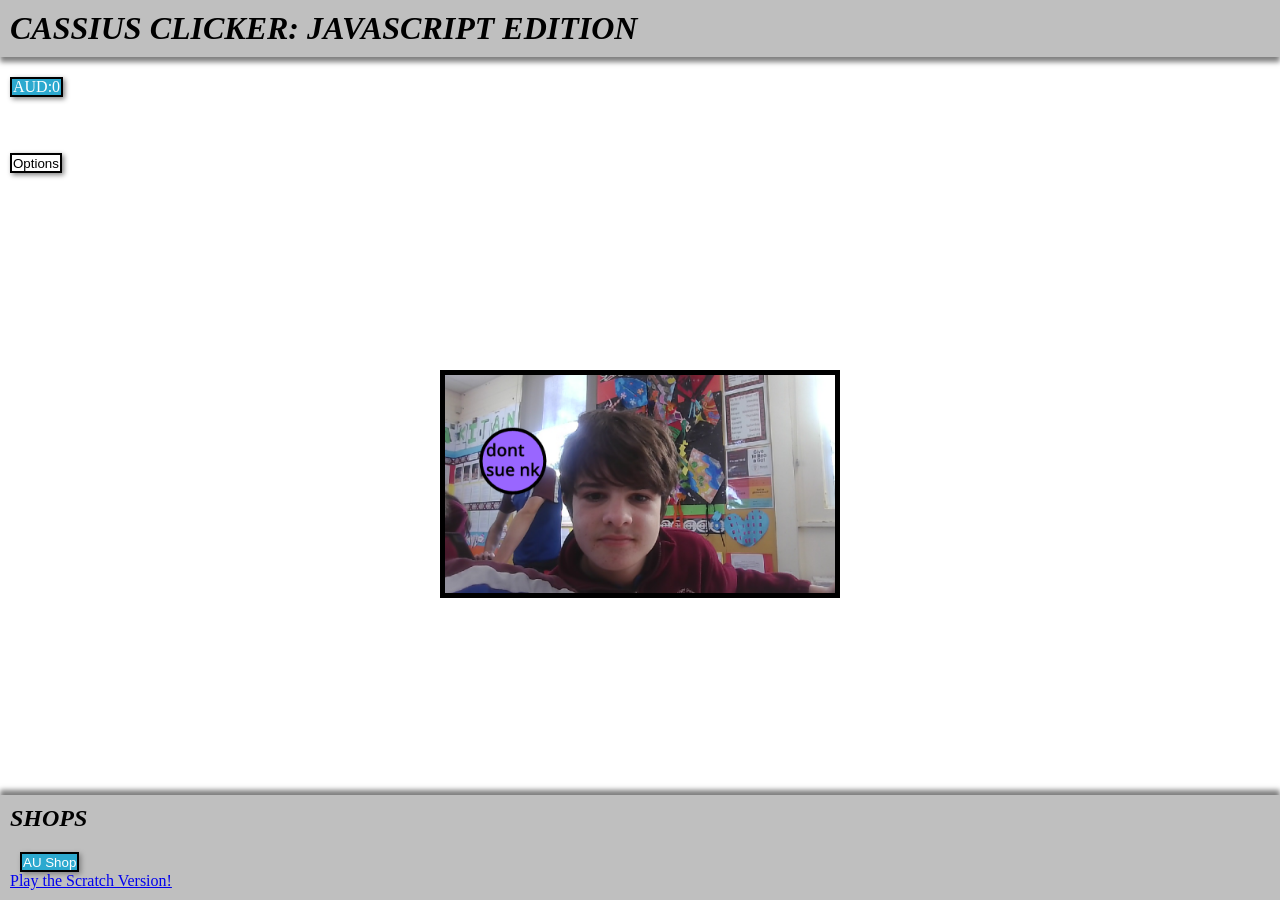
<file: Cassius Clicker JS/index.html>
<!DOCTYPE html>
<html lang="en">
<head>
    <meta charset="UTF-8">
    <meta name="viewport" content="width=device-width, initial-scale=1.0">
    <title>CASSIUS CLICKER</title>
    <link rel="stylesheet" href="main.css">
    <link rel="icon" type="image/png" href="cas.jpg">
    <script src="main.js" defer></script>
    <style>
        button:hover {
            background-color: hsl(0, 100%, 70%);
        }
    </style>
    <!-- APPLE SUPPORT -->
    <meta name="apple-mobile-web-app-capable" content="yes">
    <meta name="apple-mobile-web-app-status-bar-style" content="black-translucent">
    <link rel="apple-touch-icon" href="icon.png">

</head>
<body>
    <!--BASIC MENU-->
    <header>
        <div class="header">
            <h1><i>CASSIUS CLICKER: JAVASCRIPT EDITION</i></h1><br>
        </div>
        <label for="audCount" class="audCount">AUD: <span id="audCount">0</span></label><br>
        <label for="nzdCount" class="nzdCount" hidden>NZD: <span id="nzdCount">0</span></label><br>
        <label for="btcCount" class="btcCount" hidden>BTC: <span id="btcCount">0</span></label>
        <button commandFor="option-dropover" command="toggle-popover" id="dropoverBtnOne">Options</button>
    </header>

    <div class="main">
        <button id="clicker"><img src="cas.jpg" width="50%" height="50%"></button>
    </div>

    <nav class="shops">
        <h1><i>SHOPS</i></h1>
        <button id="audShopBtn">AU Shop</button> <button id="nzdShopBtn" hidden>NZ Shop</button><button id="btcShopBtn" hidden>Black Market</button><a href="https://scratch.mit.edu/projects/1244634401/" id="ana">Play the Scratch Version!</a>
    </nav>

    <!--EVERYTHING BEYOND THIS LINE IS HIDDEN BY DEFAULT-->

    <!--MODALS-->
    <dialog id="wipeModal" class="modal">
        <img src="images.jpg" width="120px" height="fit-content">
        <p>noooooo, dont wipe your save. nooo, pleaaaase, dooooont</p><br>
        <div class="modalBtn">
            <button id="exitWipe" commandFor="wipeModal" command="close">ok i wont</button><button id="confirmWipe">pak yu bradar</button><br>
        </div>
    </dialog>

    <dialog id="importModal" class="modal">
        <h2>IMPORT SAVE</h2><br>
        <p>Please add the JSON save file.</p><br>
        <input id="importInput" type="file" accept=".json">
        <button commandFor="importModal" command="close" id="closeImportBtn">X</button>
    </dialog>

    <dialog id="option-dropover" popover>
        <button id="wipeDataBtn" commandFor="wipeModal" command="show-modal">Wipe Data</button><button id="saveBtn">Save Data</button><button id="exportBtn">Export Save</button><button id="importBtn" commandFor="importModal" command="show-modal">Import Save</button><button id="toPN">Patch Notes</button>
    </dialog>

    <!--AUDIO-->
    <audio id="clickSFX" src="pop.wav"></audio>
    <audio id="bgSong"></audio>

    <!--JAVASCRIPT-->
    <script>
        const toPN = document.getElementById("toPN");toPN.addEventListener('click', ()=>{window.location.href="patchnotes.html";});
    </script>

</body>
</html>
</file>
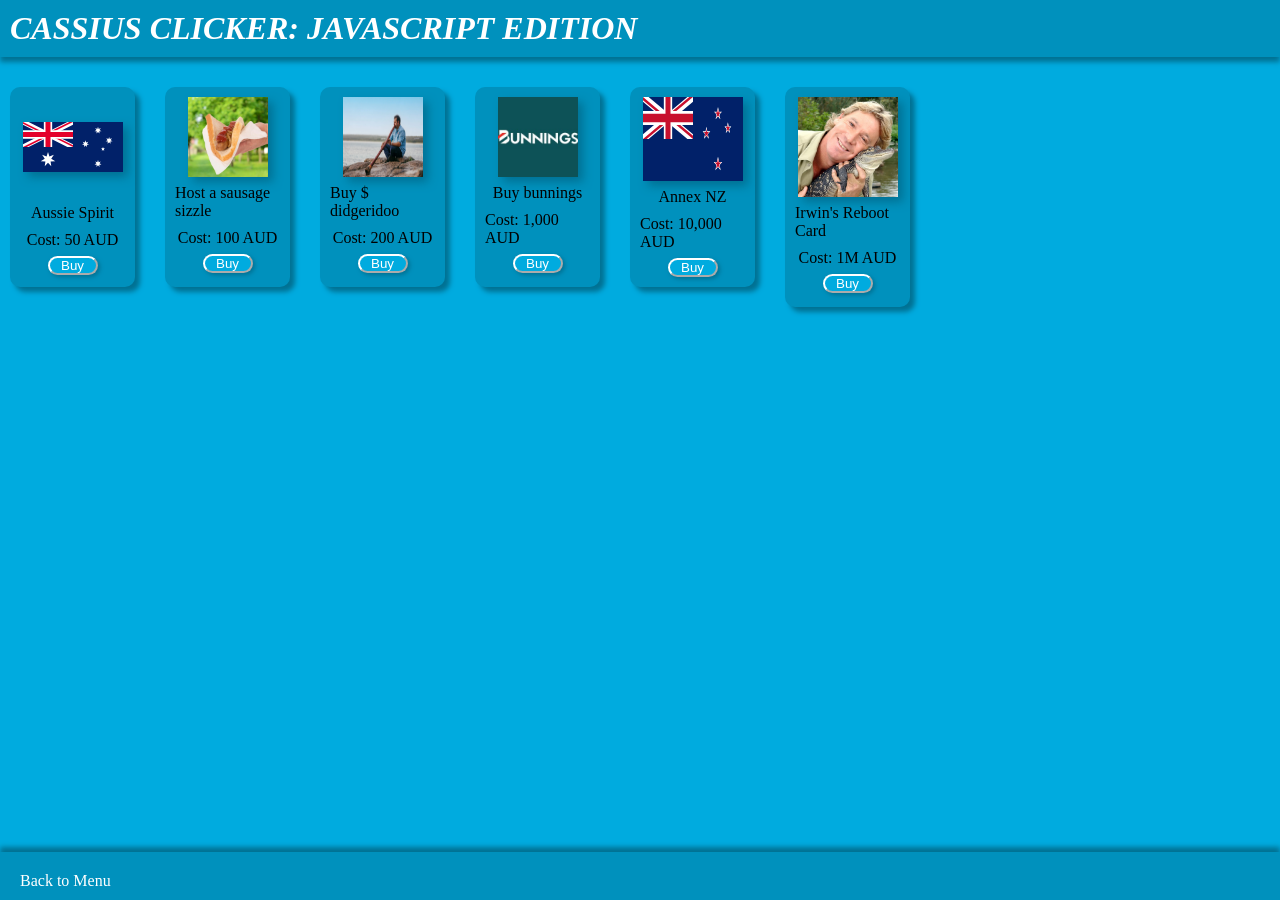
<file: Cassius Clicker JS/aud.html>
<!DOCTYPE html>
<html lang="en">
<head>
    <meta charset="UTF-8">
    <meta name="viewport" content="width=device-width, initial-scale=1.0">
    <title>AUD SHOP</title>
    <link rel="stylesheet" href="aud.css">
    <link rel="icon" type="image/png" href="cas.jpg">
    <script src="main.js" defer></script>
    <!-- APPLE SUPPORT -->
    <meta name="apple-mobile-web-app-capable" content="yes">
    <meta name="apple-mobile-web-app-status-bar-style" content="black-translucent">
    <link rel="apple-touch-icon" href="icon.png">

</head>
<body>
    <div class="header">
        <h1 class="h1"><i>CASSIUS CLICKER: JAVASCRIPT EDITION</i></h1>
    </div>
    
    <div class="audUpgrades">
        <div id="aussieSpirit" class="upgrade">
                <img src="australia.svg" width="100px" height="100px">
                <p>Aussie Spirit</p>
                <p>Cost: 50 AUD</p>
                <button>Buy</button>
        </div>
        <div id="sausageSizzle" class="upgrade">
                 <img src="snag.webp" width="80px" height="80px">
                <p>Host a sausage sizzle</p>
                <p>Cost: 100 AUD</p>
                <button>Buy</button>
        </div>

        <div id="didgeridoo" class="upgrade">
            <img src="digeridooh.jpg" width="80px" height="80px">
            <p>Buy $ didgeridoo</p>
            <p>Cost: 200 AUD</p>
            <button>Buy</button>
        </div>

        <div id="bunnings" class="upgrade">
            <img src="bunnings_logo.jpg" width="80px" height="80px">
            <p>Buy bunnings</p>
            <p>Cost: 1,000 AUD</p>
            <button>Buy</button>
        </div>

        <div id="annexNZ" class="upgrade">
            <img src="nz.svg" width="100px" height="100px">
            <p>Annex NZ</p>
            <p>Cost: 10,000 AUD</p>
            <button>Buy</button>
        </div>

        <div id="rebootCard" class="upgrade">
            <img src="gettyimages-1129401.avif" width="100px" height="100px">
            <p>Irwin's Reboot Card</p>
            <p>Cost: <span id="special">1M</span> AUD</p>
            <button>Buy</button>
        </div>
        
    </div>

    <nav>
        <a href="index.html" id="backToMenu">Back to Menu</a>
    </nav>

</body>
</html>
</file>
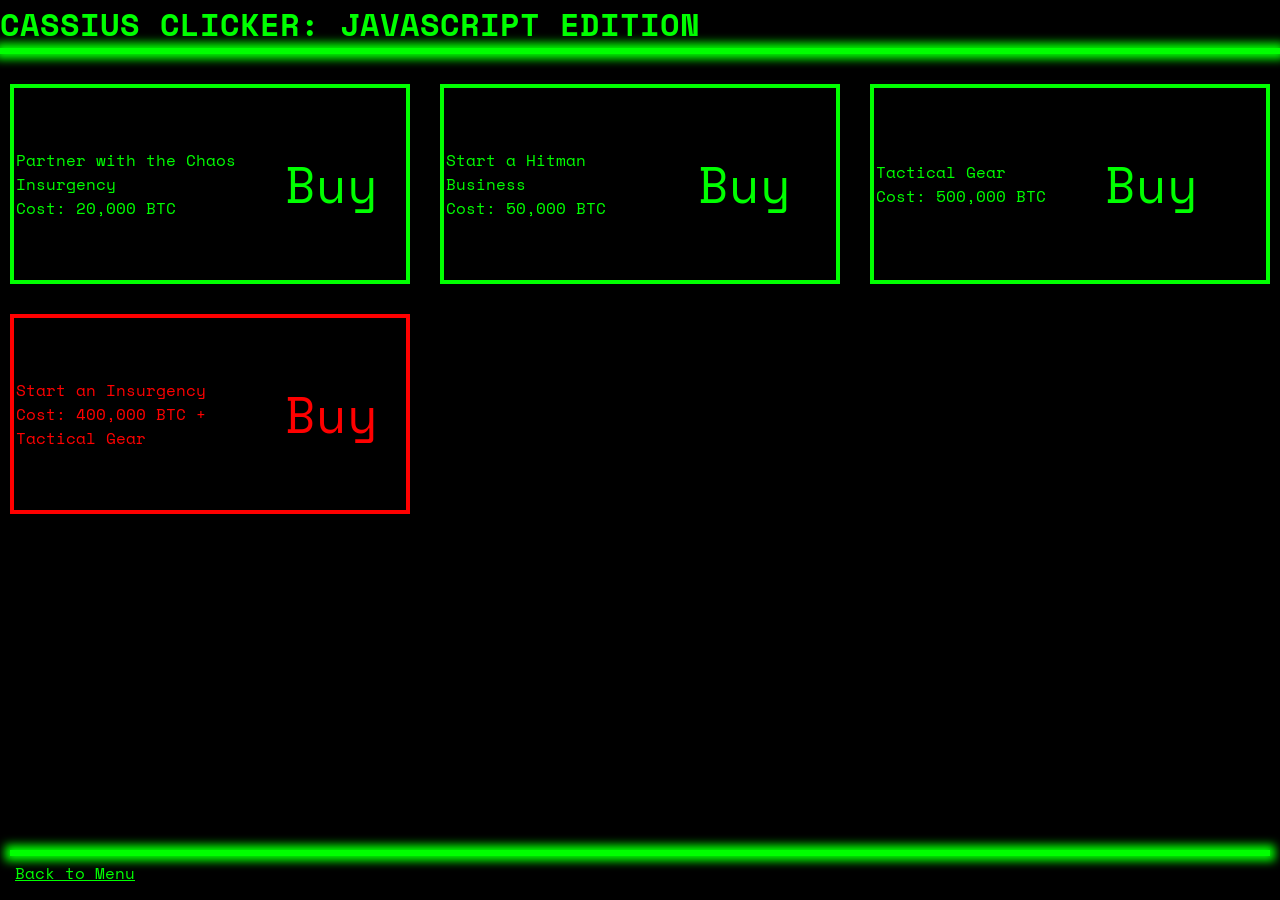
<file: Cassius Clicker JS/btc.html>
<!DOCTYPE html>
<html lang="en">
<head>
    <meta charset="UTF-8">
    <meta name="viewport" content="width=device-width, initial-scale=1.0">
    <title>Document</title>
    <script src="main.js" defer></script>
    <link rel="stylesheet" href="btc.css">
    <!-- FONT -->
    <link href="https://fonts.googleapis.com/css2?family=Space+Mono&display=swap" rel="stylesheet">
    <!-- STYLES -->
    <style>
        a {
            margin: 5px;
            color: lime;
        }
    </style>
    <!-- APPLE SUPPORT-->
    <meta name="apple-mobile-web-app-capable" content="yes">
    <meta name="apple-mobile-web-app-status-bar-style" content="black-translucent">
    <link rel="apple-touch-icon" href="icon.png">

</head>
<body>
    <div class="header">
        <div class="marquee-container">
            <div class="marquee-track">
                <h1 class="h1 marquee-text">CASSIUS CLICKER: JAVASCRIPT EDITION</h1>
            </div>
        </div>
        <hr>
    </div>

    <div class="btcUpgrades">
    <div id="chaos" class="upgrade">
        <p>Partner with the Chaos Insurgency<br>Cost: 20,000 BTC</p>
        <button class="buyBtns">Buy</button>
    </div>
    <div id="hitman" class="upgrade">
        <p>Start a Hitman Business<br>Cost: 50,000 BTC</p>
        <button class="buyBtns">Buy</button>
    </div>
    <div id="gear" class="upgrade">
        <p>Tactical Gear<br>Cost: 500,000 BTC</p>
        <button class="buyBtns">Buy</button>
    </div>
    <div id="insurgency" class="upgrade">
        <p>Start an <span class="sparkle">Insurgency</span><br>Cost: 400,000 BTC + Tactical Gear</p>
        <button class="buyBtns">Buy</button>
    </div>
</div>

    

    <nav><hr><a href="index.html" id="backToMenu">Back to Menu</a></nav>
</body>
</html>
</file>
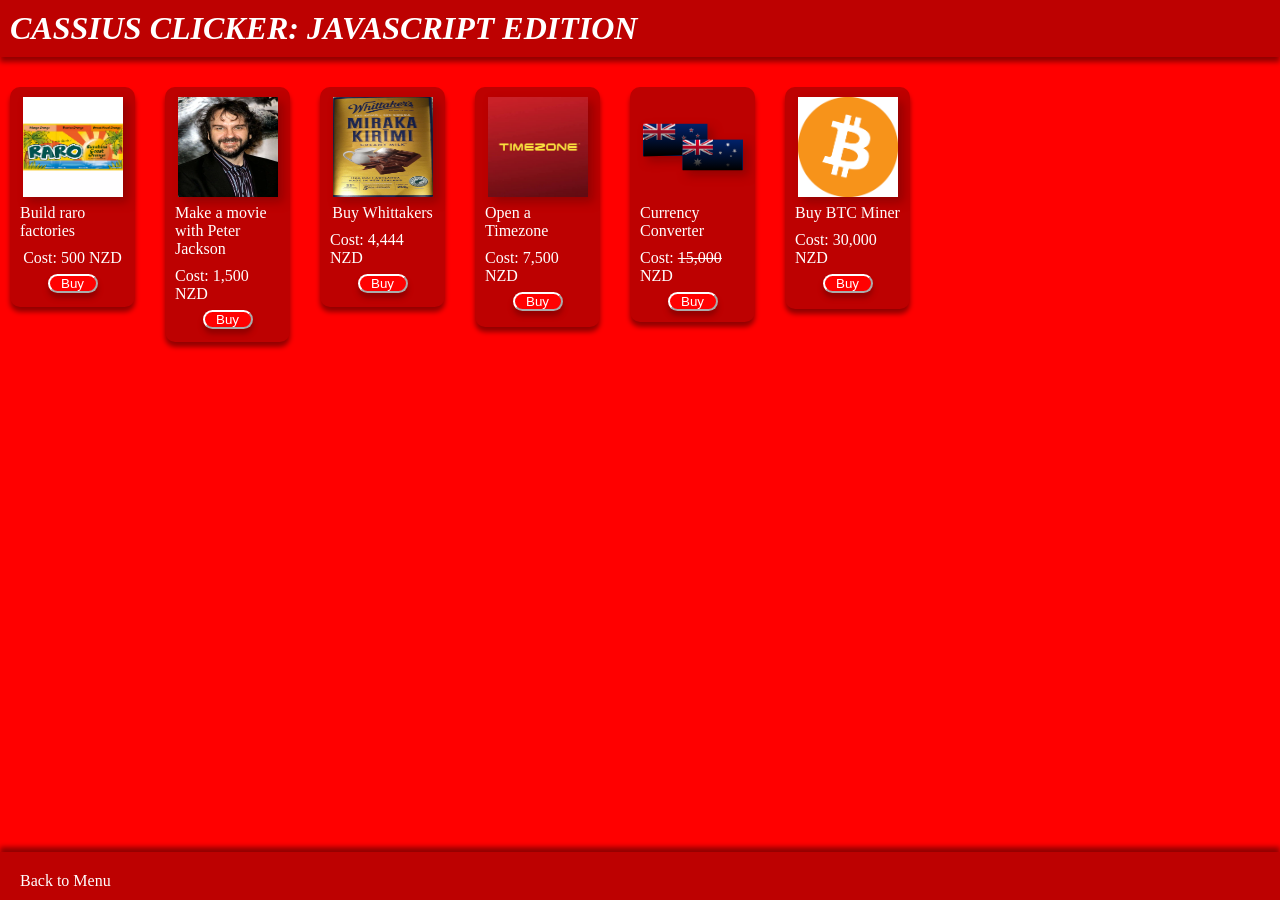
<file: Cassius Clicker JS/nzd.html>
<!DOCTYPE html>
<html lang="en">
<head>
    <meta charset="UTF-8">
    <meta name="viewport" content="width=device-width, initial-scale=1.0">
    <title>NZD Shop</title>
    <link rel="stylesheet" href="nzd.css">
    <link rel="icon" type="image/png" href="cas.jpg">
    <script src="main.js" defer></script>
    <!-- APPLE SUPPORT -->
    <meta name="apple-mobile-web-app-capable" content="yes">
    <meta name="apple-mobile-web-app-status-bar-style" content="black-translucent">
    <link rel="apple-touch-icon" href="icon.png">

</head>
<body>
    <div class="header">
        <h1 class="h1"><i>CASSIUS CLICKER: JAVASCRIPT EDITION</i></h1>
    </div>

    <div class="nzdUpgrades">
        <div id="raro" class="upgrade">
                <img src="raro.avif" width="100px" height="100px">
                <p>Build raro factories</p>
                <p>Cost: 500 NZD</p>
                <button>Buy</button>
        </div>
        <div id="peterjackson" class="upgrade">
                <img src="Peter_Jackson.webp" width="100px" height="100px">
                <p>Make a movie with Peter Jackson</p>
                <p>Cost: 1,500 NZD</p>
                <button>Buy</button>
        </div>
        <div id="chocolate" class="upgrade">
                <img src="Whittaker's_Chocolate_te_reo_label.jpg" width="100px" height="100px">
                <p>Buy Whittakers</p>
                <p>Cost: 4,444 NZD</p>
                <button>Buy</button>
        </div>
        <div id="timezone" class="upgrade">
                <img src="images-1.jpg" width="100px" height="100px">
                <p>Open a Timezone</p>
                <p>Cost: 7,500 NZD</p>
                <button>Buy</button>
        </div>
        <div class="upgrade" id="depricated" height="220">
                <img src="costume2.svg" width="100px" height="100px">
                <p>Currency Converter</p>
                <p>Cost: <s>15,000</s> NZD</p>
                <button>Buy</button>
        </div>
        <div class="upgrade" id="btcMiner" height="222">
                <img src="images.png" width="100px" height="100px">
                <p>Buy BTC Miner</p>
                <p>Cost: 30,000 NZD</p>
                <button>Buy</button>
        </div>
        
    </div>

    <nav><a href="index.html" id="backToMenu">Back to Menu</a></nav>
</body>
</html>
</file>
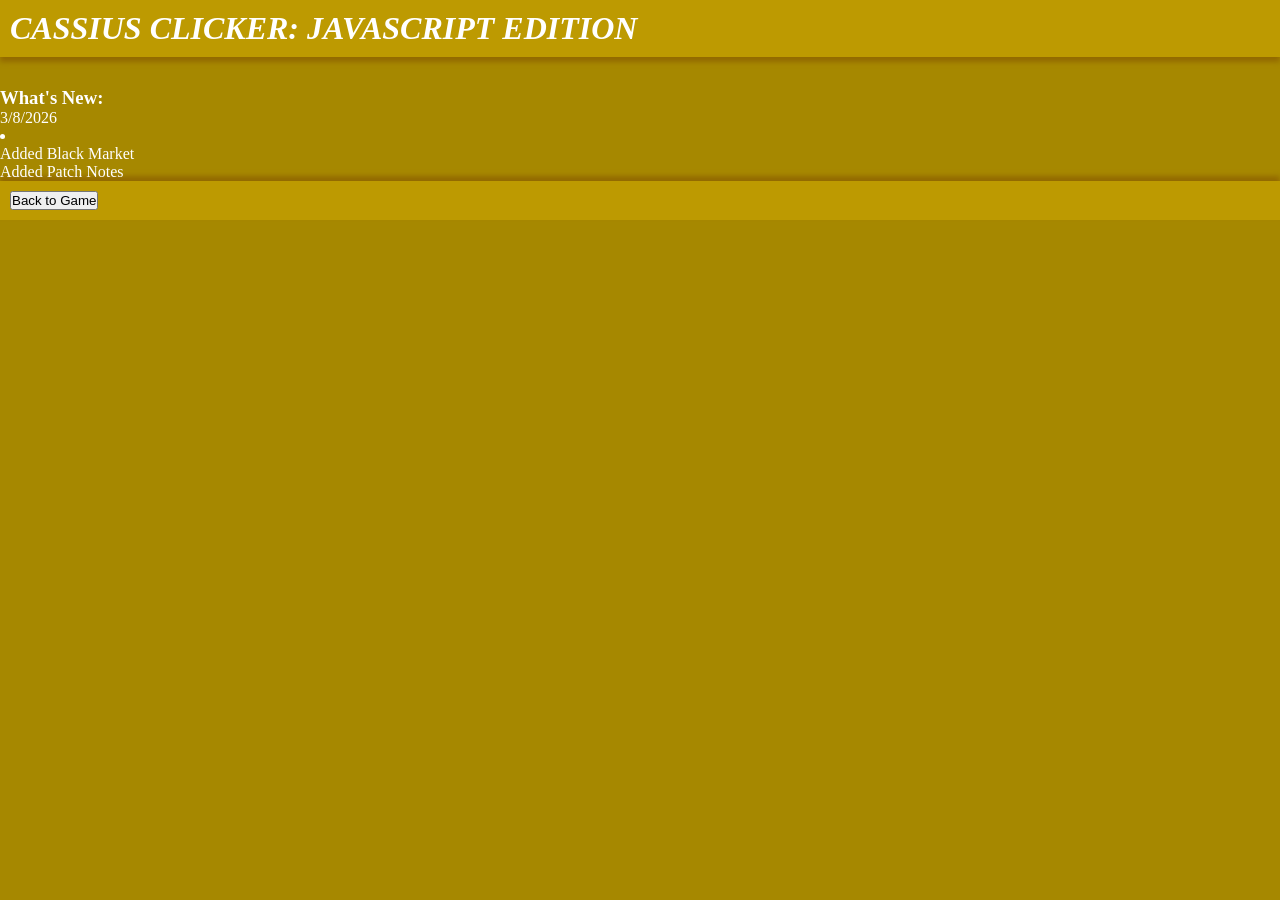
<file: Cassius Clicker JS/patchnotes.html>
<!DOCTYPE html>
<html lang="en">
<head>
    <meta charset="UTF-8">
    <meta name="viewport" content="width=device-width, initial-scale=1.0">
    <title>Document</title>
    <!-- STYLES -->
     <style>
        nav {
            margin-top: auto;
            display: flex;
            flex-direction: column;
            padding: 10px;
            background-color: rgb(189, 154, 1);
            box-shadow: 0px -5px 5px rgb(147, 106, 1);
        }
    </style>
     <style>*{ margin:0;padding:0;box-sizing:border-box;}body{color:white;}</style>
    <style>body{background-color:rgb(166, 136, 0);}#main{margin-top: 30px;}</style>
    <style>
        .header {
            background-color: rgb(189, 154, 1);
            display: flex;
            padding: 10px;
            box-shadow: 0px 5px 5px rgb(147, 106, 1);
        }
    </style>
    <!-- APPLE SUPPORT -->
    <meta name="apple-mobile-web-app-capable" content="yes">
    <meta name="apple-mobile-web-app-status-bar-style" content="black-translucent">
    <link rel="apple-touch-icon" href="icon.png">

</head>
<body>
    <div class="header">
        <h1 class="h1"><i>CASSIUS CLICKER: JAVASCRIPT EDITION</i></h1>
    </div>
    <div id="main">
        <article>
            <h3>What's New:</h3>
            <p
            >3/8/2026<br>
            <li>
                <ul>Added Black Market</ul>
                <ul>Added Patch Notes</ul>
            </li>
            </p>
        </article>
    </div>
    <nav>
        <div id="PNbuttons">
            <button id="indexBtn">Back to Game</button>
        </div>
    </nav>
    <!-- SCRIPTS -->
     <script>
        const button = document.getElementById("indexBtn");
        button.addEventListener("click", ( ) => {
            window.location.href = "index.html";
        });
    </script>
</body>
</html>
</file>
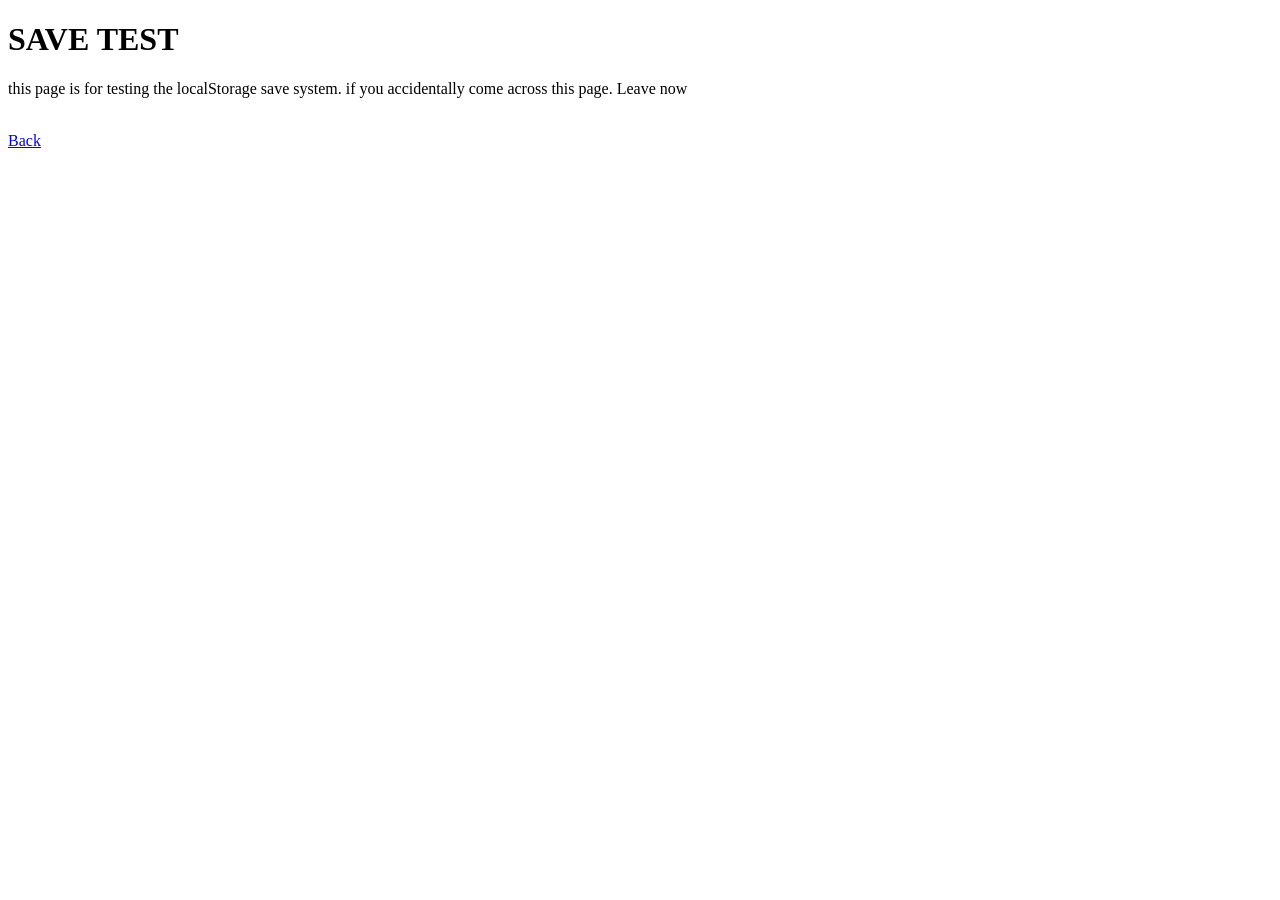
<file: Cassius Clicker JS/savetest.html>
<!DOCTYPE html>
<html lang="en">
<head>
    <meta charset="UTF-8">
    <meta name="viewport" content="width=device-width, initial-scale=1.0">
    <title>Document</title>
</head>
<body>
    <h1>SAVE TEST</h1>
    <p>this page is for testing the localStorage save system. if you accidentally come across this page. Leave now</p><br>
    <a href="index.html">Back</a>
</body>
</html>
</file>
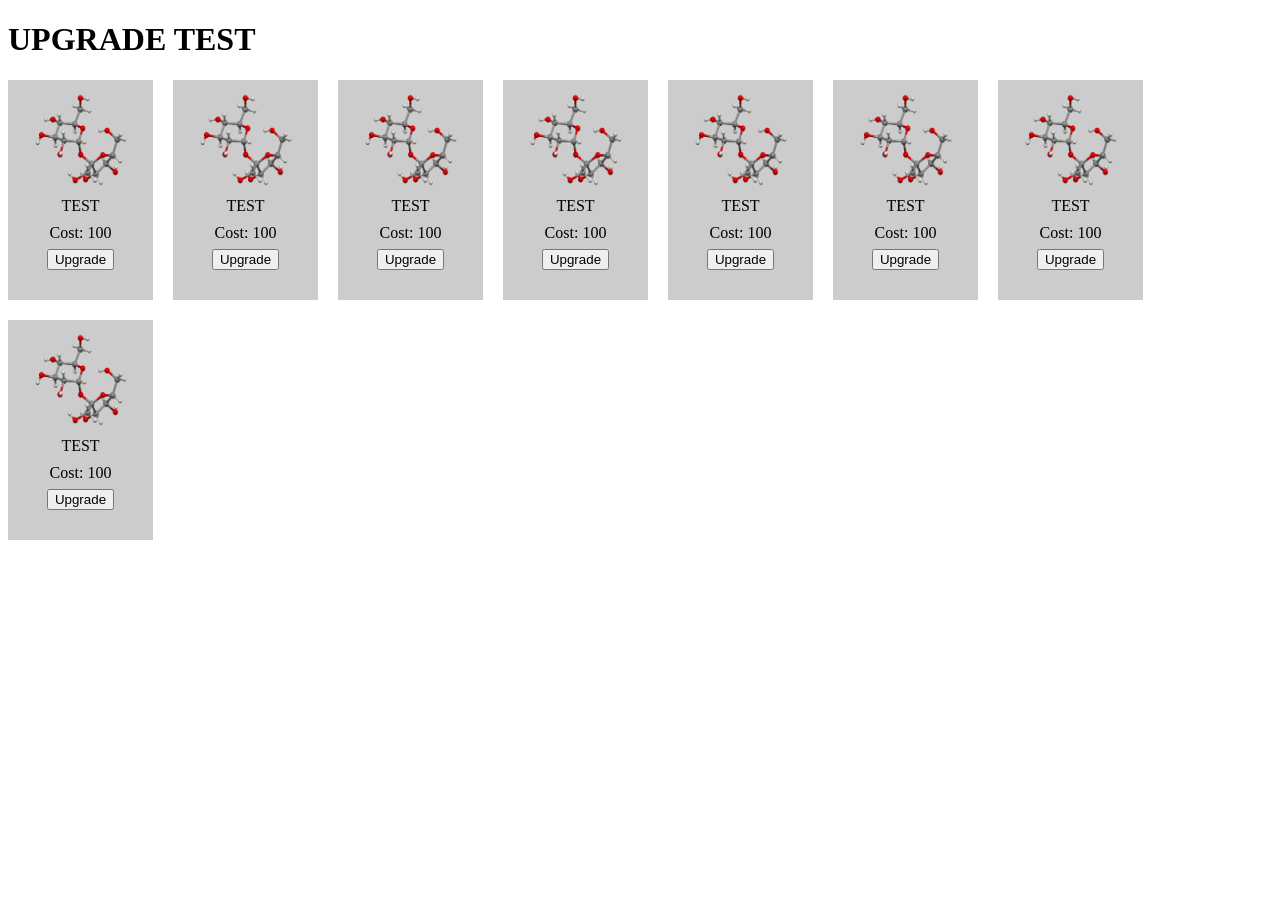
<file: Cassius Clicker JS/upgrade.html>
<!DOCTYPE html>
<html lang="en">
    <head>
        <meta charset="UTF-8">
        <meta name="viewport" content="width=device-width, initial-scale=1.0">
        <title>Document</title>
        <link rel="stylesheet" href="test.css">
    </head>
    <body>
        <header>
            <h1>UPGRADE TEST</h1>
        </header>
         <!-- THIS TESTS THE UPGRADE UI -->

         <div class="upgrades">
            <div id="upgradeTest1" class="upgrade">
                <img src="test.jpg" width="100px" height="100px">
                <p>TEST</p>
                <p>Cost: 100</p>
                <button id="upgradeBtn1">Upgrade</button>
            </div>
            <div id="upgradeTest2" class="upgrade">
                <img src="test.jpg" width="100px" height="100px">
                <p>TEST</p>
                <p>Cost: 100</p>
                <button id="upgradeBtn2">Upgrade</button>
            </div>
            <div id="upgradeTest3" class="upgrade">
                <img src="test.jpg" width="100px" height="100px">
                <p>TEST</p>
                <p>Cost: 100</p>
                <button id="upgradeBtn3">Upgrade</button>
            </div>
            <div id="upgradeTest4" class="upgrade">
                <img src="test.jpg" width="100px" height="100px">
                <p>TEST</p>
                <p>Cost: 100</p>
                <button id="upgradeBtn4">Upgrade</button>
            </div>
            <div id="upgradeTest1" class="upgrade">
                <img src="test.jpg" width="100px" height="100px">
                <p>TEST</p>
                <p>Cost: 100</p>
                <button id="upgradeBtn1">Upgrade</button>
            </div>
            <div id="upgradeTest2" class="upgrade">
                <img src="test.jpg" width="100px" height="100px">
                <p>TEST</p>
                <p>Cost: 100</p>
                <button id="upgradeBtn2">Upgrade</button>
            </div>
            <div id="upgradeTest3" class="upgrade">
                <img src="test.jpg" width="100px" height="100px">
                <p>TEST</p>
                <p>Cost: 100</p>
                <button id="upgradeBtn3">Upgrade</button>
            </div>
            <div id="upgradeTest4" class="upgrade">
                <img src="test.jpg" width="100px" height="100px">
                <p>TEST</p>
                <p>Cost: 100</p>
                <button id="upgradeBtn4">Upgrade</button>
            </div>

         </div>
    </body>
</html>
</file>
<file: Cassius Clicker JS/main.css>
* {
    margin: 0;
    padding: 0;
    box-sizing: border-box;
}

html, body {
    height: 100%;
}

body {
    display: flex;
    flex-direction: column;
    background-size: cover;
    background-position: center;
    background-repeat: no-repeat;
}

label {
    display: flex;
    align-items: center;
}

dialog:open {
    display: flex;
    align-items: center;
    flex-direction: column;
}

button {
    display: flex;
    background: none;
    border: none;
    padding: 0;
    cursor: pointer;
}

dialog {
    background-color: #fff;
    margin: auto;
    align-items: center;
    width: 542px;
    height: fit-content;
    padding: 10px;
    box-shadow: 5px 5px 5px gray;
}

/* CLASSES & IDS */

.ana {
    margin-top: 55px;
    color: #000;
}

.modalBtns {
    display: flex;
    gap: 20px;
}

#confirmWipe {
    margin-left: 10px;
    margin-top: 20px;
    background-color: rgb(255, 0, 0);
    padding: 1px;
    width: fit-content;
    height: fit-content;
    color: white;
    border: 2px solid #000000;
    box-shadow: 2px 2px 5px gray;
}

#exitWipe {
    margin-left: 10px;
    margin-top: 20px;
    background-color: rgb(255, 255, 255);
    padding: 1px;
    width: fit-content;
    height: 20px;
    color: black;
    border: 2px solid #000000;
    box-shadow: 2px 2px 5px gray;
}

#toPN {
    background-color: rgb(189, 154, 1);
    padding: 1px;
    width: fit-content;
    height: 20px;
    color: black;
    border: 2px solid #000000;
    box-shadow: 2px 2px 5px gray;
}

            /*background-color: rgb();*/


#dropoverBtnOne {
    margin-left: 10px;
    margin-top: 20px;
    background-color: rgb(255, 255, 255);
    padding: 1px;
    width: fit-content;
    height: 20px;
    color: black;
    border: 2px solid #000000;
    box-shadow: 2px 2px 5px gray;
}

.header {
    background-color: rgba(0, 0, 0, 0.2525);
    display: flex;
    padding: 10px;
    box-shadow: 0px 5px 5px rgba(0, 0, 0, 0.5);
}

.main {
    flex: 1;              /* grow to fill all remaining vertical space */
    display: flex;
    justify-content: center;
    align-items: center;
}

#clicker img {
    width: 400px;
    height: auto;
    border: 5px solid #000000;
}

#clicker:active img {
      animation: clickAnimation 0.2s ease-in-out;
}

.audCount {
    margin-left: 10px;
    margin-top: 20px;
    background-color: rgb(44, 169, 207);
    padding: 1px;
    width: fit-content;
    height: 20px;
    color: white;
    border: 2px solid black;
    box-shadow: 2px 2px 5px gray;
}

.nzdCount {
    margin-left: 10px;
    background-color: rgb(255, 0, 0);
    padding: 1px;
    width: fit-content;
    height: 20px;
    color: white;
    border: 2px solid black;
    box-shadow: 2px 2px 5px gray;
}

.btcCount {
    margin-left: 10px;
    background-color: rgb(0, 0, 0);
    padding: 1px;
    width: fit-content;
    height: 20px;
    color: white;
    border: 2px solid black;
    box-shadow: 2px 2px 5px gray;
}

.shops {
    background-color: rgba(0, 0, 0, 0.2525);
    display: flex;
    flex-direction: column;
    padding: 10px;
    box-shadow: 0px -5px 5px rgba(0, 0, 0, 0.5);

}

#audShopBtn {
    margin-left: 10px;
    margin-top: 20px;
    background-color: rgb(44, 169, 207);
    padding: 1px;
    width: fit-content;
    height: 20px;
    color: white;
    border: 2px solid #000000;
    box-shadow: 2px 2px 5px gray;
}

#nzdShopBtn {
    margin-left: 10px;
    margin-top: 20px;
    background-color: rgb(255, 0, 0);
    padding: 1px;
    width: fit-content;
    height: 20px;
    color: white;
    border: 2px solid #000000;
    box-shadow: 2px 2px 5px gray;
}

#btcShopBtn {
    margin-left: 10px;
    margin-top: 20px;
    background-color: rgb(0, 0, 0);
    padding: 1px;
    width: fit-content;
    height: 20px;
    color: white;
    border: 2px solid #000000;
    box-shadow: 2px 2px 5px gray;
}

#wipeDataBtn {
    margin-left: 2px;
    margin-top: 2px;
    background-color: rgb(217, 217, 217);
    padding: 1px;
    width: fit-content;
    height: 20px;
    color: rgb(255, 0, 0);
    border: 2px solid #eeeeee;
    box-shadow: 2px 2px 5px gray;
}

#saveBtn {
    margin-left: 2px;
    margin-top: 2px;
    background-color: rgb(217, 217, 217);
    padding: 1px;
    width: fit-content;
    height: 20px;
    color: rgb(0, 0, 0);
    border: 2px solid #eeeeee;
    box-shadow: 2px 2px 5px gray;
}

#exportBtn {
    margin-left: 2px;
    margin-top: 2px;
    background-color: rgb(217, 217, 217);
    padding: 1px;
    width: fit-content;
    height: 20px;
    color: rgb(0, 0, 0);
    border: 2px solid #eeeeee;
    box-shadow: 2px 2px 5px gray;
}

#importBtn {
    margin-left: 2px;
    margin-top: 2px;
    background-color: rgb(217, 217, 217);
    padding: 1px;
    width: fit-content;
    height: 20px;
    color: rgb(0, 0, 0);
    border: 2px solid #eeeeee;
    box-shadow: 2px 2px 5px gray;
}

#closeImportBtn {
    position: absolute;
    top: 10px;
    right: 10px;
}

#closeImportBtn:hover {
    color: red;
}

#importModal {
    width: 490px;
    height: 245px;
}

/* JS-REQ CLASSES */
.white-text {
    color: white;
}

/* ATTRIBUTES */
[hidden] {
    display: none !important;
}

/* ANIMATIONS */

@keyframes clickAnimation {
    0% {
        transform: scale(1);
    }
    50% {
        transform: scale(0.50);
    }
    100% {
        transform: scale(1);
    }
}
</file>
<file: Cassius Clicker JS/aud.css>
* {
    margin: 0;
    padding: 0;
    box-sizing: border-box;
}

a {
    text-decoration: none;
    color: white;
}

body {
    background-color: rgb(0, 171, 223);
    min-height: 100vh;
    display: flex;
    flex-direction: column;
}

/* CLASSES */

.header {
    background-color: rgb(0, 145, 189);
    display: flex;
    padding: 10px;
    box-shadow: 0px 5px 5px rgb(0, 113, 147);
}

.header h1 {
    color: white;
}

img {
    filter: drop-shadow(5px 5px 5px rgb(0, 113, 147));
}

/* IDS */

#backToMenu {
    margin-left: 10px;
    margin-top: 10px;
}

/* UPGRADES */

.needBG {
    background-color: white;
}

.audUpgrades {
    display: flex;
    flex-wrap: wrap;
    gap: 20px;
    margin-top: 20px;
    flex: 1;
}

.upgrade {
    display: flex;
    flex-direction: column;
    width: 125px;
    height: 200px;
    background-color: #cccccc;
    padding: 10px;
    border-radius: 10px;
    align-items: center;
    align-content: center;
    gap: 5px;
    margin-top: 10px;
    margin-left: 10px;
    background-color: rgb(0, 145, 189);
    box-shadow: 5px 5px 5px rgb(0, 113, 147);
}

#rebootCard {
    height: 220px;
}

.upgrade p {
    margin: 2px 0;
}

nav {
    margin-top: auto;
    background-color: rgb(0, 145, 189);
    display: flex;
    flex-direction: column;
    padding: 10px;
    box-shadow: 0px -5px 5px rgb(0, 113, 147);
    /*height: 352px;*/
}

button {
    width: 50px;
    background-color: rgb(0, 171, 223);
    color: white;
    border-color: white;
    border-radius: 10px;
    box-shadow: 2px 2px 4px rgb(0, 113, 147);
}

button:disabled {
    cursor: not-allowed;
    background-color: #999;
}
</file>
<file: Cassius Clicker JS/btc.css>
* {
    margin: 0;
    padding: 0;
    box-sizing: border-box;
}

body {
    background-color: #000;
    font-family: "Space Mono", monospace;
    display: flex;
    flex-direction: column;
    min-height: 100vh;
}

hr {
    border: none;
    height: 6px;
    background-color: #0f0;
    box-shadow: 0px 0px 10px 5px #0f0;
}

a {
    font-family: "Space Mono", monospace;
}

nav {
    margin-top: auto;
    display: flex;
    flex-direction: column;
    padding: 10px;
    background-color: black;
}

/* CLASSES & IDS */

.marquee-container {
    overflow: hidden;
    white-space: wrap;
    width: 100%;
}

.buyBtns {
    width: 200px;
    height: 200px;
    font-size: 50px;
    font-family: "Space Mono", monospace;
    color: #0f0;
    background: none;
    background-color: transparent;
    padding: 0;
    border: none;
    -webkit-appearance: none;
    appearance: none;
    box-shadow: none;
    outline: none;
}

.buyBtns:hover {
    color: #afa;
}

.marquee-text {
    color: #0f0;
    display: inline-box;
    animation: marqueeText 10s linear infinite;
}

.btcUpgrades {
    display: flex;
    flex-wrap: wrap;
    gap: 20px;
    margin-top: 20px;
    width: 100%; 
}

.upgrade {
    display: flex;
    flex-direction: row;
    width: 400px;
    height: 200px;
    color: #0f0;
    align-items: center;
    align-content: center;
    gap: 5px;
    margin-top: 10px;
    margin-left: 10px;
    background-color: #000;
    border-color: #0f0;
    border: 4px solid #0f0;
    padding: 2px;
}

#insurgency {
    border-color: red;
    border: 4px solid red;
    color: red;
}

#insurgency button {
    color: red;
}

#insurgency button:hover {
    color: #faa;
}

.sparkle {
    animation: sparkle 2s ease-in-out infinite alternate;
}

/* ANIMATIONS */

@keyframes marqueeText {
    from { transform: translateX(100%); }
    to { transform: translateX(-100%); }
}

@keyframes sparkle {
    from {
        text-shadow: 0 0 5px red, 0 0 10px red;
    }
    to {
        text-shadow: 0 0 15px red, 0 0 25px red;
    }
}
</file>
<file: Cassius Clicker JS/nzd.css>
* {
    margin: 0;
    padding: 0;
    box-sizing: border-box;
}

a {
    text-decoration: none;
    color: white;
}

body {
    background-color: rgb(255, 0, 0);
    min-height: 100vh;
    display: flex;
    flex-direction: column;
}

/* CLASSES */

.header {
    background-color: rgb(189, 1, 1);
    display: flex;
    padding: 10px;
    box-shadow: 0px 5px 5px rgb(147, 1, 1);
}

.header h1 {
    color: white;
}

img {
    filter: drop-shadow(5px 5px 5px rgb(147, 1, 1));
}

/* IDS */

#backToMenu {
    margin-left: 10px;
    margin-top: 10px;
}

/* UPGRADES */

.needBG {
    background-color: white;
}

.nzdUpgrades {
    display: flex;
    flex-wrap: wrap;
    gap: 20px;
    margin-top: 20px;
}

#raro {
    height: 220px;
}

#peterjackson {
    height: 255px;
}

#chocolate {
    height: 220px;
}

#timezone {
    height: 240px;
}

#btcMiner {
    height: 222px;
}

.upgrade {
    display: flex;
    flex-direction: column;
    width: 125px;
    height: 200px;
    background-color: #cccccc;
    padding: 10px;
    border-radius: 10px;
    align-items: center;
    align-content: center;
    gap: 5px;
    margin-top: 10px;
    margin-left: 10px;
    background-color: rgb(189, 1, 1);
    box-shadow: 0px 5px 5px rgb(147, 1, 1);
}

.upgrade p {
    margin: 2px 0;
    color: #fff;
}

#depricated {
    height: 235px;
}

nav {
    margin-top: auto;
    display: flex;
    flex-direction: column;
    padding: 10px;
    background-color: rgb(189, 1, 1);
    box-shadow: 0px -5px 5px rgb(147, 1, 1);
}

button {
    width: 50px;
    background-color: rgb(255, 1, 1);
    color: white;
    border-color: white;
    border-radius: 10px;
    box-shadow: 0px 5px 5px rgb(147, 1, 1);
}

button:disabled {
    cursor: not-allowed;
    background-color: #999;
}
</file>
<file: Cassius Clicker JS/test.css>
body {background-color: #ffffff;}

.needBG {
    background-color: white;
}

.upgrades {
    display: flex;
    flex-wrap: wrap;
    gap: 20px;
}

.upgrade {
    display: flex;
    flex-direction: column;
    width: 125px;
    height: 200px;
    background-color: #cccccc;
    padding: 10px;
    align-items: center;
    align-content: center;
    gap: 5px;
}

.upgrade p {
    margin: 2px 0;
}
</file>
